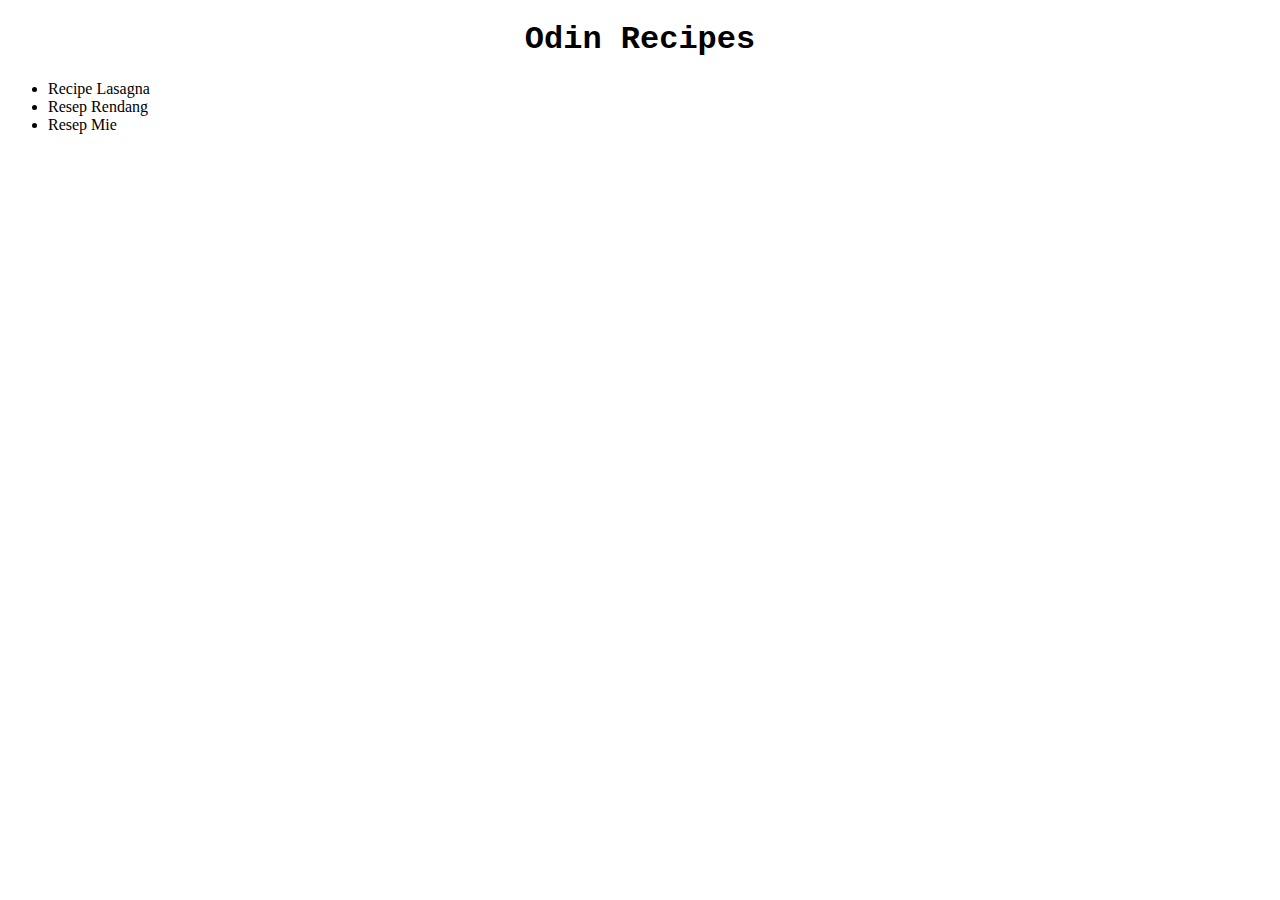
<file: index.html>
<!DOCTYPE html>
<html>
    <head>
        <meta charset="utf-8">
        <title>Odin Recipes</title>
        <link rel="stylesheet" href="style.css">
    </head>
    <body>
        <h1 class="Judul">Odin Recipes</h1>
        <ul>
            <li ><a class="linkResep" href="recipes/lasagna.html">Recipe Lasagna</a></li>
            <li ><a class="linkResep" href="recipes/rendang.html">Resep Rendang</a></li>
            <li ><a class="linkResep" href="recipes/mie.html">Resep Mie</a></li>
        </ul>
        
    </body>
</html>
</file>
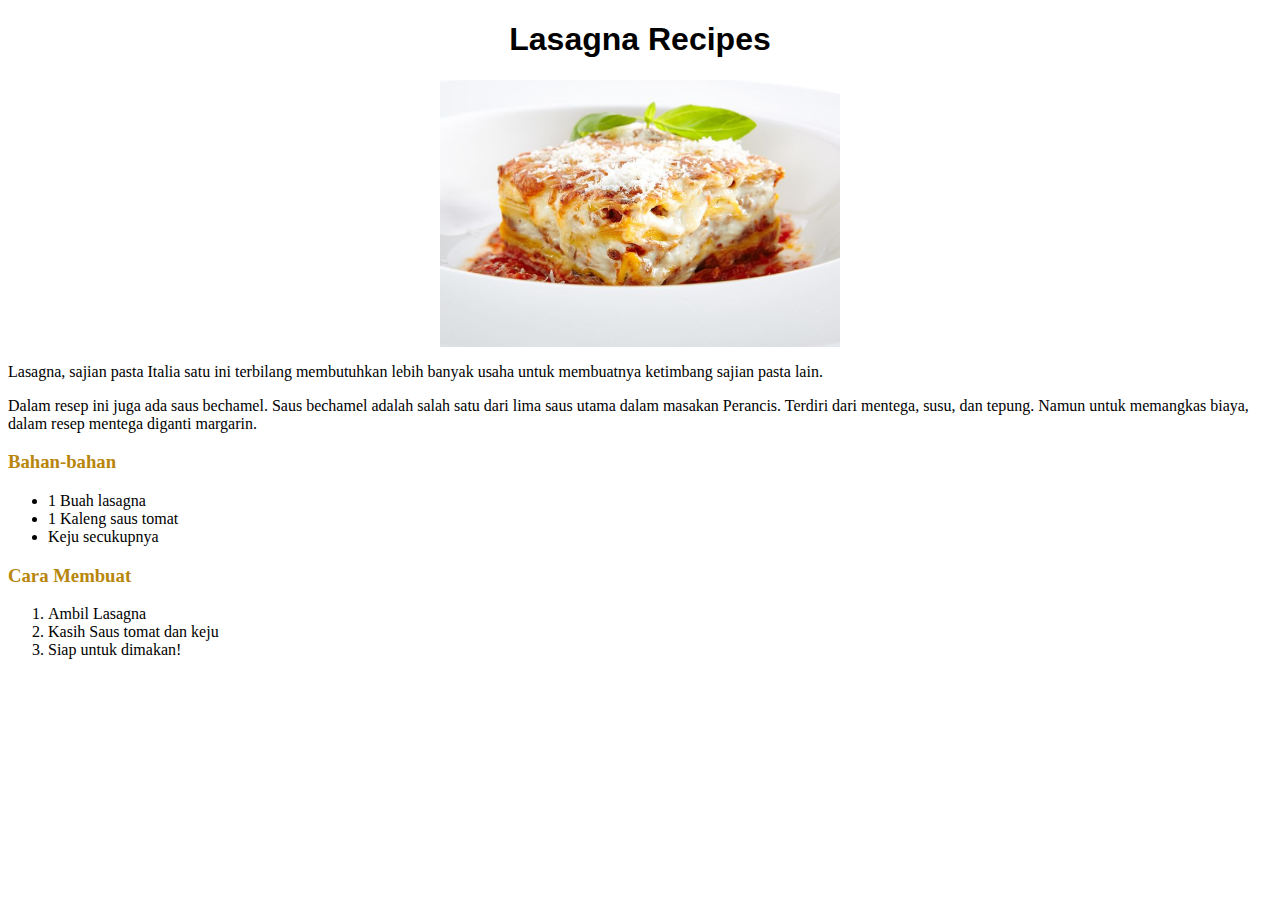
<file: recipes/lasagna.html>
<!DOCTYPE html>
<html>
    <head>
        <meta charset="utf-8">
        <title>Lasagna</title>
        <link rel="stylesheet" href="lasagna.css">
    </head>
    <body>
        <h1 class="Judul">Lasagna Recipes</h1>
        <img src="gambar_lasagna.jpg" alt="REsep lasagna" class="Gambar">
        <p>Lasagna, sajian pasta Italia satu ini terbilang membutuhkan lebih banyak usaha untuk membuatnya 
            ketimbang sajian pasta lain.</p>
        <p>Dalam resep ini juga ada saus bechamel. Saus bechamel adalah salah satu dari lima saus utama dalam masakan Perancis. Terdiri dari mentega, susu, dan tepung. 
            Namun untuk memangkas biaya, dalam resep mentega diganti margarin.</p>
        <h3 class="Sub-Judul">Bahan-bahan</h3>
        <ul>
            <li>1 Buah lasagna</li>
            <li>1 Kaleng saus tomat</li>
            <li>Keju secukupnya</li>
        </ul>
        <h3 class="Sub-Judul">Cara Membuat</h3>
        <ol>
            <li>Ambil Lasagna</li>
            <li>Kasih Saus tomat dan keju</li>
            <li>Siap untuk dimakan!</li>
        </ol>
    </body>
</html>
</file>
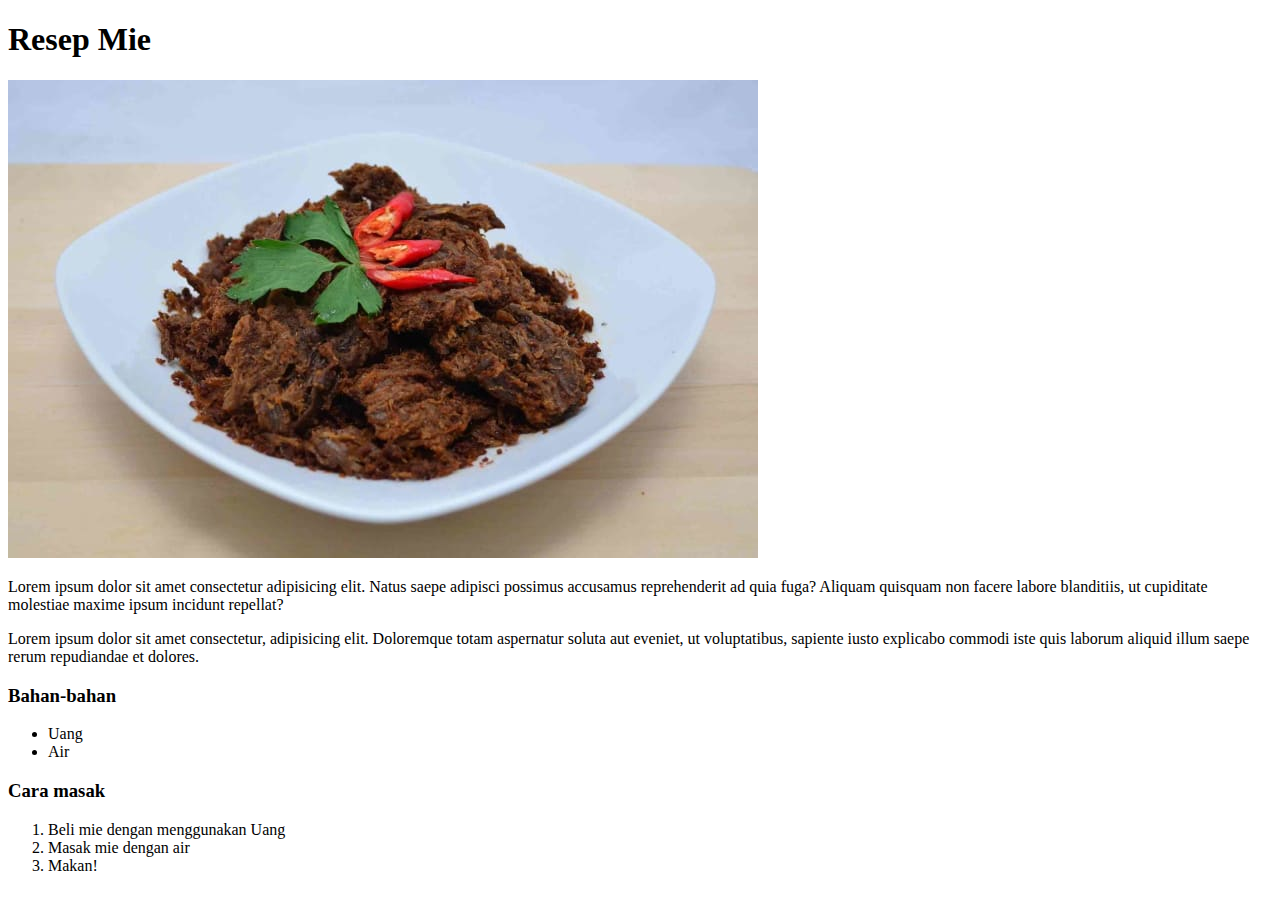
<file: recipes/mie.html>
<!DOCTYPE html>
<html>
    <head>
        <meta charset="utf-8">
        <title>Cara Masak Mie</title>
    </head>
    <body>
        <h1>Resep Mie</h1>
        <img src="resep-rendang.jpg" alt="ceritanya mie">
        <p>Lorem ipsum dolor sit amet consectetur adipisicing elit. Natus saepe adipisci possimus accusamus reprehenderit ad quia fuga? 
            Aliquam quisquam non facere labore blanditiis, ut cupiditate molestiae maxime ipsum incidunt repellat?</p>
        <p>Lorem ipsum dolor sit amet consectetur, adipisicing elit. Doloremque totam aspernatur soluta aut eveniet, ut voluptatibus, sapiente iusto explicabo commodi iste quis laborum aliquid illum saepe rerum repudiandae et dolores.</p>
        <h3>Bahan-bahan</h3>
        <ul>
            <li>Uang</li>
            <li>Air</li>
        </ul>
        <h3>Cara masak</h3>
        <ol>
            <li>Beli mie dengan menggunakan Uang</li>
            <li>Masak mie dengan air</li>
            <li>Makan!</li>
        </ol>
    </body>
</html>
</file>
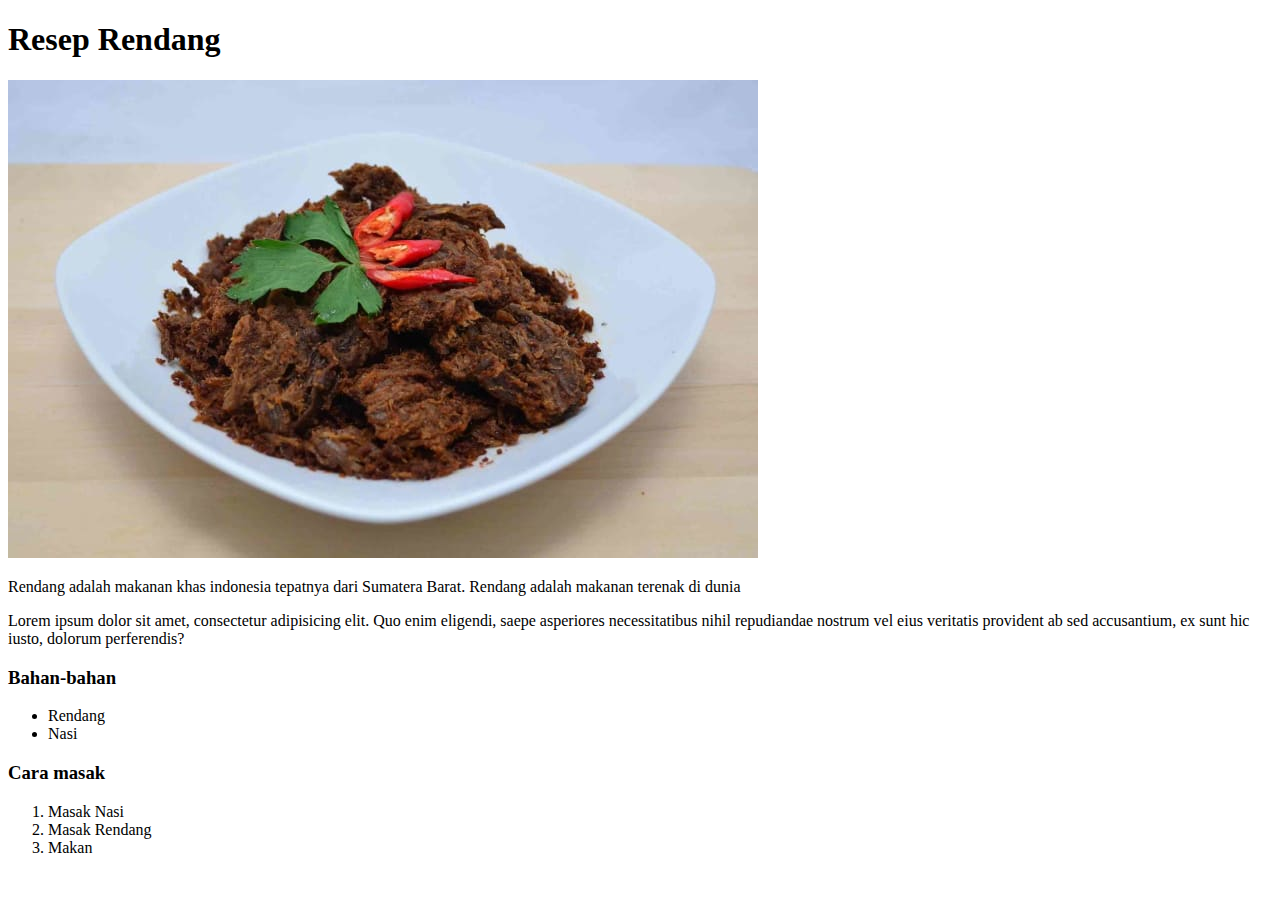
<file: recipes/rendang.html>
<!DOCTYPE html>
<html>
    <head>
        <meta charset="utf-8">
        <title>Resep Rendang</title>
    </head>
    <body>
        <h1>Resep Rendang</h1>
        <img src="resep-rendang.jpg" alt="resep-rendang">
        <p>Rendang adalah makanan khas indonesia tepatnya dari Sumatera Barat. Rendang adalah makanan terenak di dunia</p>
        <p>Lorem ipsum dolor sit amet, consectetur adipisicing elit. Quo enim eligendi, saepe asperiores necessitatibus 
            nihil repudiandae nostrum vel eius veritatis provident ab sed accusantium, ex sunt hic iusto, dolorum perferendis?</p>
        <h3>Bahan-bahan</h3>
        <ul>
            <li>Rendang</li>
            <li>Nasi</li>
        </ul>
        <h3>Cara masak</h3>
        <ol>
            <li>Masak Nasi</li>
            <li>Masak Rendang</li>
            <li>Makan</li>
        </ol>
    </body>
</html>
</file>
<file: style.css>
.Judul{
    text-align: center;
    font-family: 'Courier New', Courier, monospace;
}

.linkResep{
    color: black;
    text-decoration-line: none;
}
</file>
<file: recipes/lasagna.css>
.Judul{
    text-align: center;
    font-family: 'Franklin Gothic Medium', 'Arial Narrow', Arial, sans-serif;
}

.Gambar{
    width: 400px;
    height: auto;
    display: block;
    margin-left: auto;
    margin-right: auto;
}

.Sub-Judul{
    color: darkgoldenrod;
}
</file>
